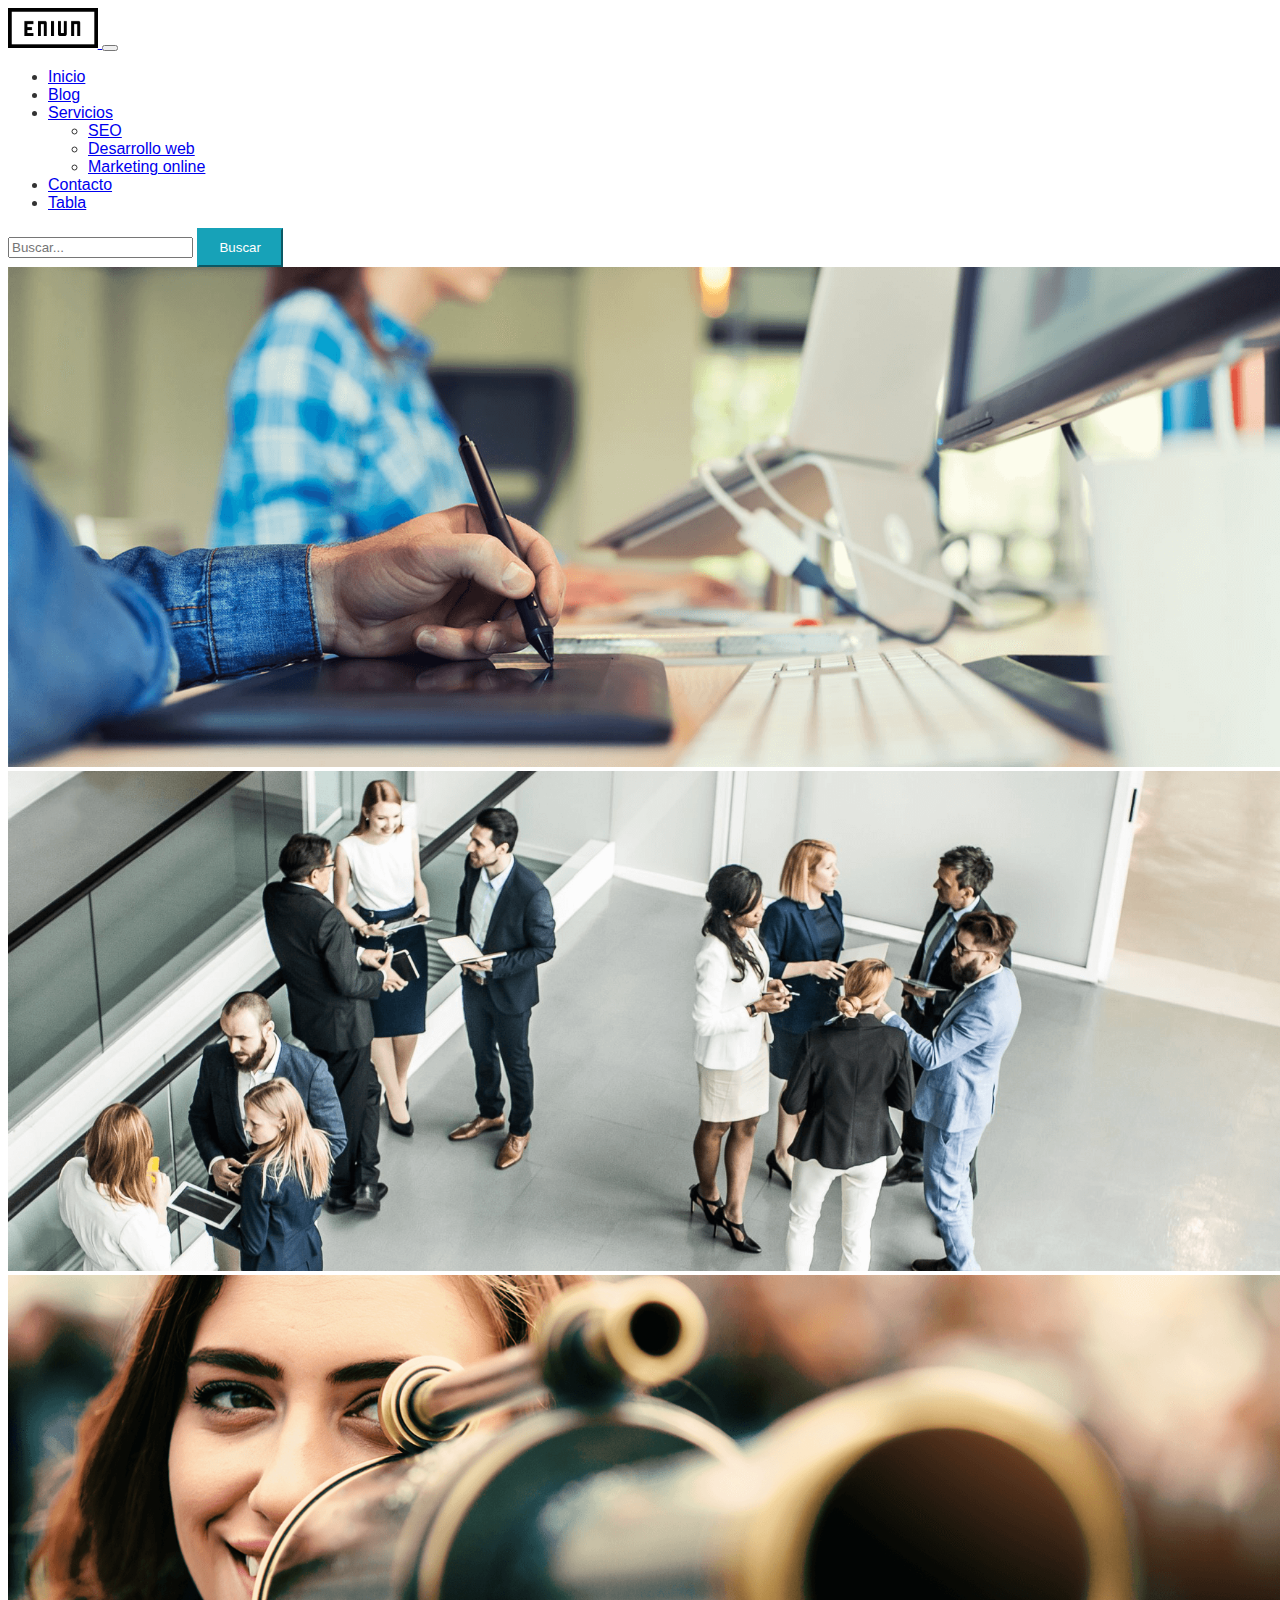
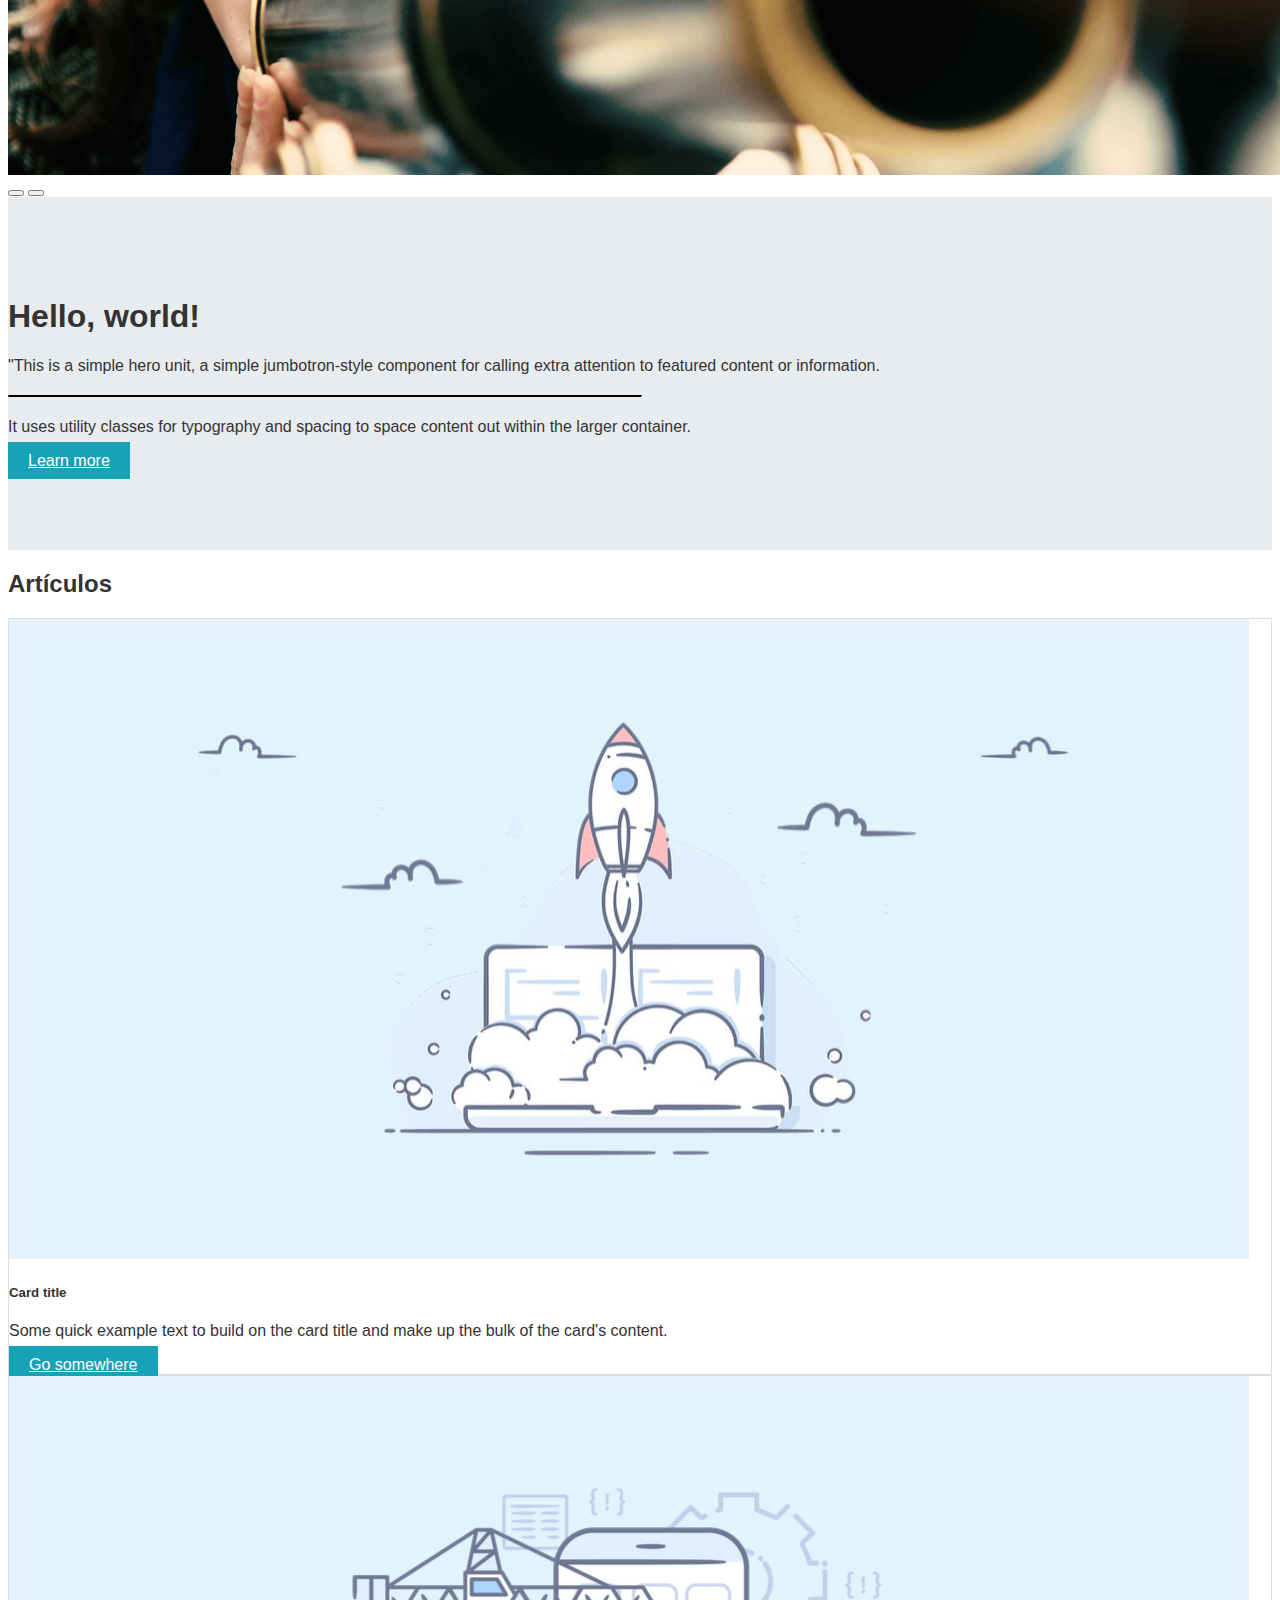
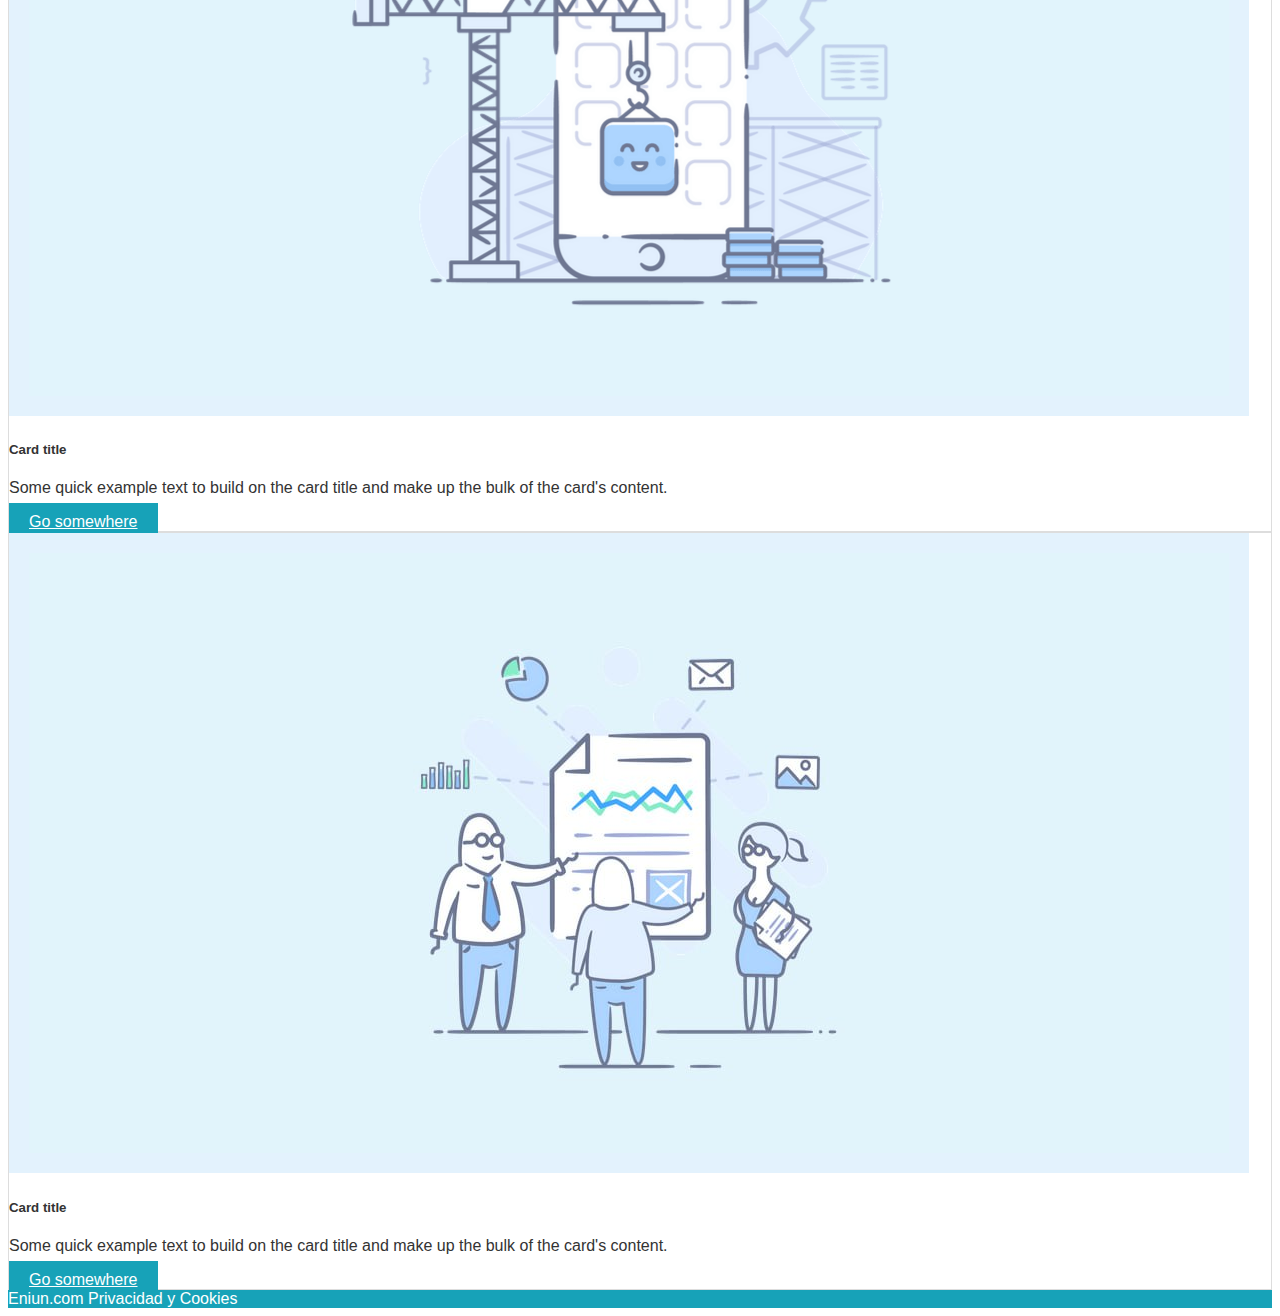
<file: index.html>
<!DOCTYPE html>
<html lang="es">
<head>
    <meta charset="UTF-8">
    <meta name="viewport" content="width=device-width, initial-scale=1.0">
    <title>ENIUN</title>
    <!-- Enlace a la hoja de estilos CSS externa -->
    <link rel="stylesheet" href="css/estilos.css">
    <!-- Enlace a Bootstrap CSS desde CDN -->
    <link href="https://cdn.jsdelivr.net/npm/bootstrap@5.3.8/dist/css/bootstrap.min.css" rel="stylesheet" integrity="sha384-sRIl4kxILFvY47J16cr9ZwB07vP4J8+LH7qKQnuqkuIAvNWLzeN8tE5YBujZqJLB" crossorigin="anonymous">
    <script src="https://cdn.jsdelivr.net/npm/bootstrap@5.3.8/dist/js/bootstrap.bundle.min.js" integrity="sha384-FKyoEForCGlyvwx9Hj09JcYn3nv7wiPVlz7YYwJrWVcXK/BmnVDxM+D2scQbITxI" crossorigin="anonymous"></script>
</head>
<body>

    <nav class="navbar navbar-expand-lg navbar-light bg-light border-bottom">
        <div class="container">
            <a class="navbar-brand" href="#">
                <img src="images/logo.png" alt="Logo ENIUN" class="logo-img">
            </a>

            <button class="navbar-toggler" type="button" data-bs-toggle="collapse" data-bs-target="#menuPrincipal">
                <span class="navbar-toggler-icon"></span>
            </button>

            <div class="collapse navbar-collapse" id="menuPrincipal">
                <ul class="navbar-nav me-auto mb-2 mb-lg-0">
                    <li class="nav-item">
                        <a class="nav-link" href="#">Inicio</a>
                    </li>
                    <li class="nav-item">
                        <a class="nav-link" href="#">Blog</a>
                    </li>
                    
                    <li class="nav-item dropdown">
                        <a class="nav-link dropdown-toggle" href="#" id="desplegableServicios" role="button" data-bs-toggle="dropdown">
                            Servicios
                        </a>
                        <ul class="dropdown-menu">
                            <li><a class="dropdown-item" href="#">SEO</a></li>
                            <li><a class="dropdown-item" href="#">Desarrollo web</a></li>
                            <li><a class="dropdown-item" href="#">Marketing online</a></li>
                        </ul>
                    </li>

                    <li class="nav-item">
                        <a class="nav-link" href="contacto.html">Contacto</a>
                    </li>

                    <li class="nav-item">
                        <a class="nav-link" href="tabla.html">Tabla</a>
                    </li>
                </ul>

                <form class="d-flex">
                    <input class="form-control me-2" type="search" placeholder="Buscar...">
                    <button class="btn btn-boton" type="submit">Buscar</button>
                </form>
            </div>
        </div>
    </nav>
    <header>
        <div id="miCarrusel" class="carousel slide" data-bs-ride="carousel">
            <div class="carousel-inner">
                <div class="carousel-item active">
                    <img src="images/carrusel1.png" class="d-block w-100 img-carrusel" alt="Foto 1">
                </div>
                <div class="carousel-item">
                    <img src="images/carrusel2.png" class="d-block w-100 img-carrusel" alt="Foto 2">
                </div>
                <div class="carousel-item">
                    <img src="images/carrusel3.png" class="d-block w-100 img-carrusel" alt="Foto 3">
                </div>
            </div>
            <button class="carousel-control-prev" type="button" data-bs-target="#miCarrusel" data-bs-slide="prev">
                <span class="carousel-control-prev-icon"></span>
            </button>
            <button class="carousel-control-next" type="button" data-bs-target="#miCarrusel" data-bs-slide="next">
                <span class="carousel-control-next-icon"></span>
            </button>
        </div>

        <div class="container-fluid fondo-gris">
            <h1>Hello, world!</h1>
            <p>"This is a simple hero unit, a simple jumbotron-style component for calling extra attention to featured content or information.</p>
            <hr style="width: 50%; border-top: 2px solid black;">
            <p>It uses utility classes for typography and spacing to space content out within the larger container.</p>
            <a href="#" class="btn btn-boton">Learn more</a>
        </div>
    </header>

    <main class="container py-5">
        <h2 class="text-center mb-4">Artículos</h2>
        
        <div class="row">
            <div class="col-12 col-md-6 col-lg-4 mb-4">
                <div class="card">
                    <img src="images/foto1.jpg" class="card-img-top imagen-azul" alt="Foto 1">
                    <div class="card-body">
                        <h5>Card title</h5>
                        <p>Some quick example text to build on the card title and make up the bulk of the card's content.</p>
                        <a href="#" class="btn btn-boton">Go somewhere</a>
                    </div>
                </div>
            </div>

            <div class="col-12 col-md-6 col-lg-4 mb-4">
                <div class="card">
                    <img src="images/foto2.png" class="card-img-top imagen-azul" alt="Foto 2">
                    <div class="card-body">
                        <h5>Card title</h5>
                        <p>Some quick example text to build on the card title and make up the bulk of the card's content.</p>
                        <a href="#" class="btn btn-boton">Go somewhere</a>
                    </div>
                </div>
            </div>

            <div class="col-12 col-md-6 col-lg-4 mb-4">
                <div class="card">
                    <img src="images/foto3.jpg" class="card-img-top imagen-azul" alt="Foto 3">
                    <div class="card-body">
                        <h5>Card title</h5>
                        <p>Some quick example text to build on the card title and make up the bulk of the card's content.</p>
                        <a href="#" class="btn btn-boton">Go somewhere</a>
                    </div>
                </div>
            </div>
        </div>
    </main>

    <footer class="footer-color py-3">
        <div class="container d-flex justify-content-between">
            <span>Eniun.com</span>
            <span>Privacidad y Cookies</span>
        </div>
    </footer>
</body>
</html>
</file>
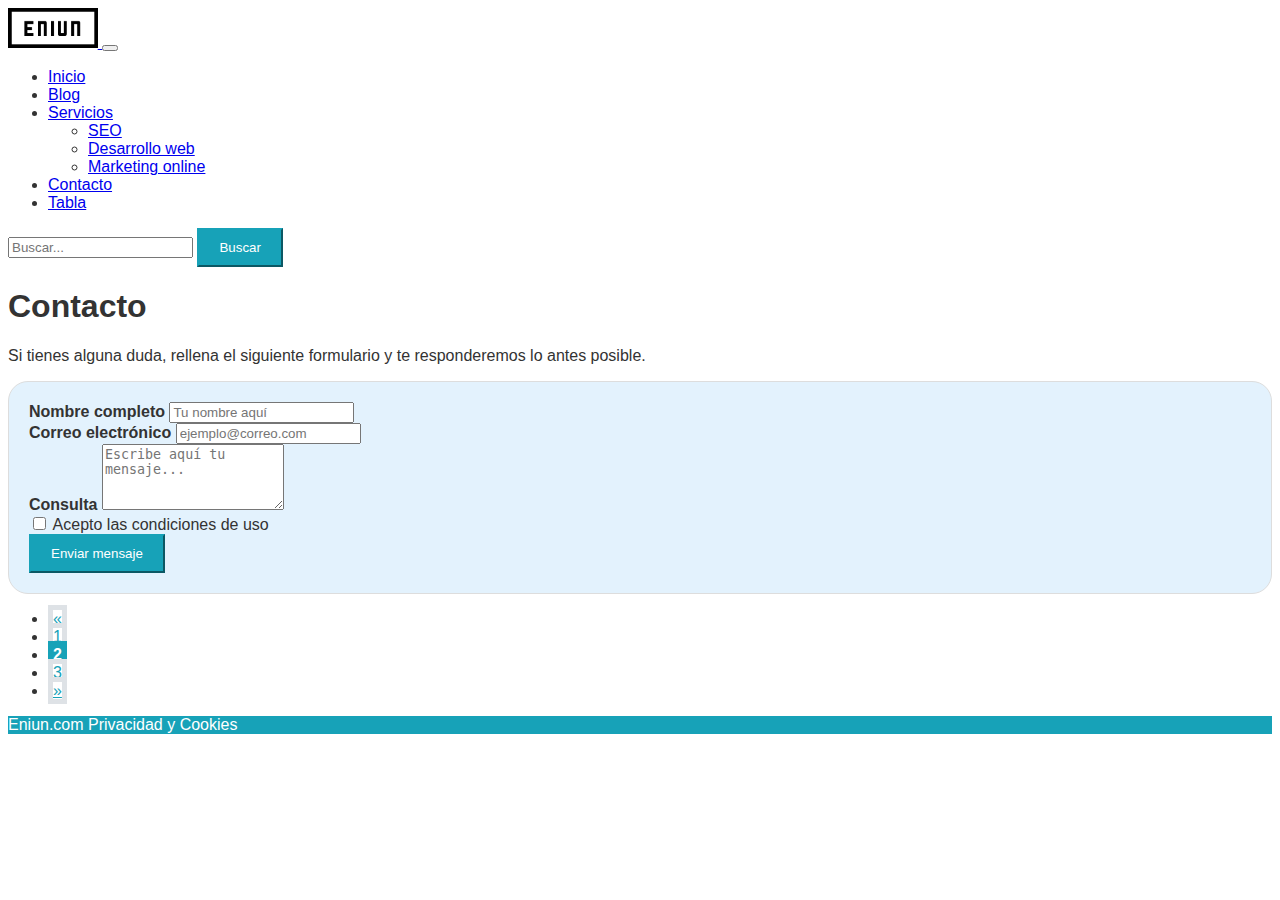
<file: contacto.html>
<!DOCTYPE html>
<html lang="es">
<head>
    <meta charset="UTF-8">
    <meta name="viewport" content="width=device-width, initial-scale=1.0">
    <title>Contacto</title>
    <!-- Enlace a la hoja de estilos CSS externa -->
    <link rel="stylesheet" href="css/estilos.css">
    <!-- Enlace a Bootstrap CSS desde CDN -->
    <link href="https://cdn.jsdelivr.net/npm/bootstrap@5.3.8/dist/css/bootstrap.min.css" rel="stylesheet" integrity="sha384-sRIl4kxILFvY47J16cr9ZwB07vP4J8+LH7qKQnuqkuIAvNWLzeN8tE5YBujZqJLB" crossorigin="anonymous">
    <script src="https://cdn.jsdelivr.net/npm/bootstrap@5.3.8/dist/js/bootstrap.bundle.min.js" integrity="sha384-FKyoEForCGlyvwx9Hj09JcYn3nv7wiPVlz7YYwJrWVcXK/BmnVDxM+D2scQbITxI" crossorigin="anonymous"></script>
</head>
<body>
    <nav class="navbar navbar-expand-lg navbar-light bg-light border-bottom">
        <div class="container">
            <a class="navbar-brand" href="#">
                <img src="images/logo.png" alt="Logo ENIUN" class="logo-img">
            </a>

            <button class="navbar-toggler" type="button" data-bs-toggle="collapse" data-bs-target="#menuPrincipal">
                <span class="navbar-toggler-icon"></span>
            </button>

            <div class="collapse navbar-collapse" id="menuPrincipal">
                <ul class="navbar-nav me-auto mb-2 mb-lg-0">
                    <li class="nav-item">
                        <a class="nav-link" href="index.html">Inicio</a>
                    </li>
                    <li class="nav-item">
                        <a class="nav-link" href="#">Blog</a>
                    </li>
                    
                    <li class="nav-item dropdown">
                        <a class="nav-link dropdown-toggle" href="#" id="desplegableServicios" role="button" data-bs-toggle="dropdown">
                            Servicios
                        </a>
                        <ul class="dropdown-menu">
                            <li><a class="dropdown-item" href="#">SEO</a></li>
                            <li><a class="dropdown-item" href="#">Desarrollo web</a></li>
                            <li><a class="dropdown-item" href="#">Marketing online</a></li>
                        </ul>
                    </li>

                    <li class="nav-item">
                        <a class="nav-link" href="contacto.html">Contacto</a>
                    </li>

                    <li class="nav-item">
                        <a class="nav-link" href="tabla.html">Tabla</a>
                    </li>
                </ul>

                <form class="d-flex">
                    <input class="form-control me-2" type="search" placeholder="Buscar...">
                    <button class="btn btn-boton" type="submit">Buscar</button>
                </form>
            </div>
        </div>
    </nav>
    <main class="container py-4">
        <h1 class="mb-3">Contacto</h1>
        <p class="mb-5">Si tienes alguna duda, rellena el siguiente formulario y te responderemos lo antes posible.</p>

        <div class="row">
            <div class="col-md-6"> 
                <form class="formulario">
                    <div class="mb-3">
                        <label for="nombre" class="form-label">Nombre completo</label>
                        <input type="text" class="form-control" id="nombre" placeholder="Tu nombre aquí">
                    </div>

                    <div class="mb-3">
                        <label for="email" class="form-label">Correo electrónico</label>
                        <input type="email" class="form-control" id="email" placeholder="ejemplo@correo.com">
                    </div>

                    <div class="mb-3">
                        <label for="consulta" class="form-label">Consulta</label>
                        <textarea class="form-control" id="consulta" rows="4" placeholder="Escribe aquí tu mensaje..."></textarea>
                    </div>

                    <div class="mb-3 form-check">
                        <input type="checkbox" class="form-check-input" id="checkCondiciones">
                        <label class="form-check-label" for="checkCondiciones">Acepto las condiciones de uso</label>
                    </div>

                    <button type="submit" class="btn btn-boton">Enviar mensaje</button>
                </form>
            </div>
        </div>

        <nav aria-label="Navegacion" class="mt-5">
            <ul class="pagination justify-content-center">
                <li class="page-item">
                    <a class="page-link" href="#" aria-label="Anterior">
                        <span aria-hidden="true">&laquo;</span>
                    </a>
                </li>
                <li class="page-item"><a class="page-link" href="#">1</a></li>
                <li class="page-item active"><a class="page-link" href="#">2</a></li>
                <li class="page-item"><a class="page-link" href="#">3</a></li>
                <li class="page-item">
                    <a class="page-link" href="#" aria-label="Siguiente">
                        <span aria-hidden="true">&raquo;</span>
                    </a>
                </li>
            </ul>
        </nav>
    </main>
    <footer class="footer-color py-3">
        <div class="container d-flex justify-content-between">
            <span>Eniun.com</span>
            <span>Privacidad y Cookies</span>
        </div>
    </footer>
</body>
</html>
</file>
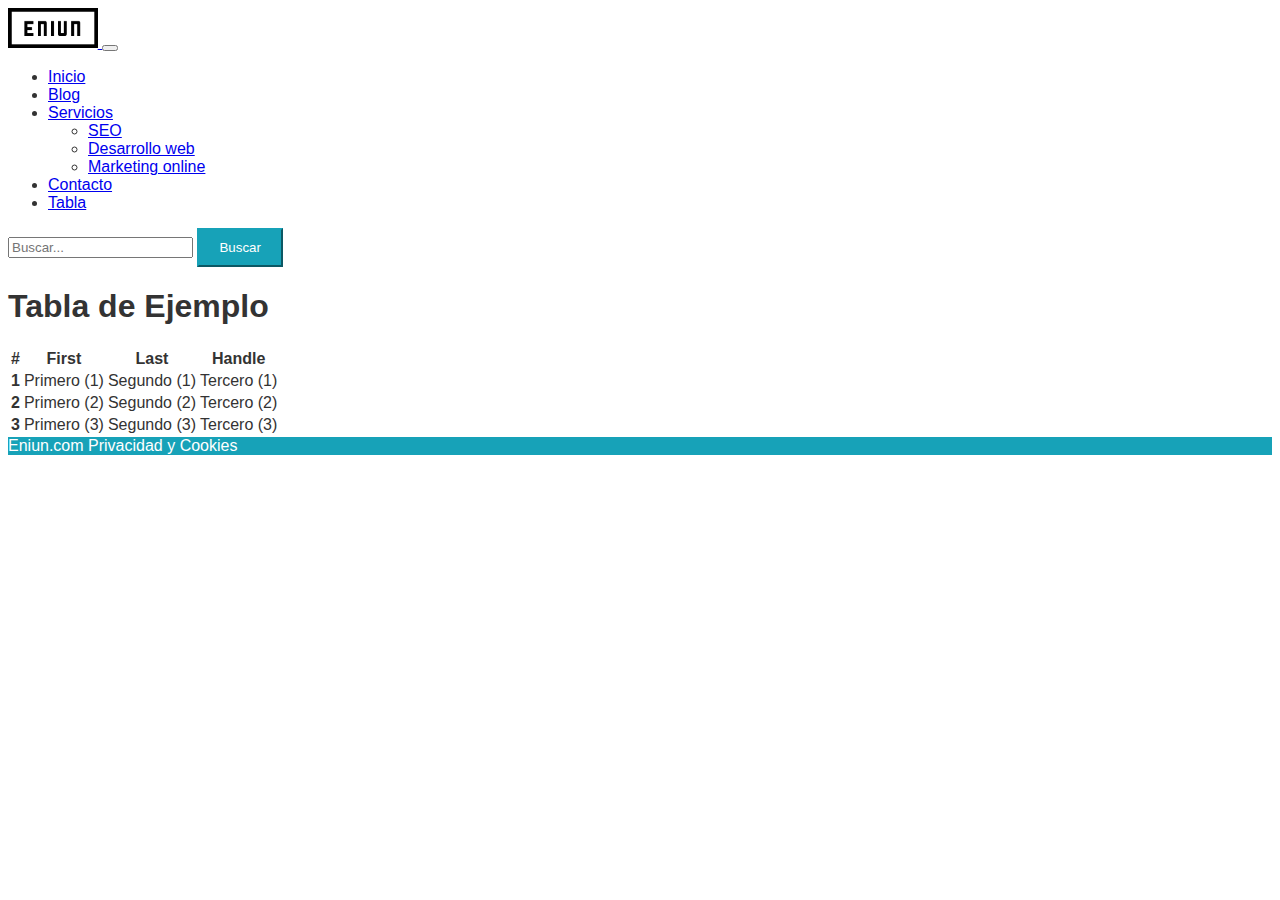
<file: tabla.html>
<!DOCTYPE html>
<html lang="es">
<head>
    <meta charset="UTF-8">
    <meta name="viewport" content="width=device-width, initial-scale=1.0">
    <title>Tabla</title>
    <!-- Enlace a la hoja de estilos CSS externa -->
    <link rel="stylesheet" href="css/estilos.css">
    <!-- Enlace a Bootstrap CSS desde CDN -->
    <link href="https://cdn.jsdelivr.net/npm/bootstrap@5.3.8/dist/css/bootstrap.min.css" rel="stylesheet" integrity="sha384-sRIl4kxILFvY47J16cr9ZwB07vP4J8+LH7qKQnuqkuIAvNWLzeN8tE5YBujZqJLB" crossorigin="anonymous">
    <script src="https://cdn.jsdelivr.net/npm/bootstrap@5.3.8/dist/js/bootstrap.bundle.min.js" integrity="sha384-FKyoEForCGlyvwx9Hj09JcYn3nv7wiPVlz7YYwJrWVcXK/BmnVDxM+D2scQbITxI" crossorigin="anonymous"></script>
</head>
<body>
    <nav class="navbar navbar-expand-lg navbar-light bg-light border-bottom">
        <div class="container">
            <a class="navbar-brand" href="#">
                <img src="images/logo.png" alt="Logo ENIUN" class="logo-img">
            </a>

            <button class="navbar-toggler" type="button" data-bs-toggle="collapse" data-bs-target="#menuPrincipal">
                <span class="navbar-toggler-icon"></span>
            </button>

            <div class="collapse navbar-collapse" id="menuPrincipal">
                <ul class="navbar-nav me-auto mb-2 mb-lg-0">
                    <li class="nav-item">
                        <a class="nav-link" href="index.html">Inicio</a>
                    </li>
                    <li class="nav-item">
                        <a class="nav-link" href="#">Blog</a>
                    </li>
                    
                    <li class="nav-item dropdown">
                        <a class="nav-link dropdown-toggle" href="#" id="desplegableServicios" role="button" data-bs-toggle="dropdown">
                            Servicios
                        </a>
                        <ul class="dropdown-menu">
                            <li><a class="dropdown-item" href="#">SEO</a></li>
                            <li><a class="dropdown-item" href="#">Desarrollo web</a></li>
                            <li><a class="dropdown-item" href="#">Marketing online</a></li>
                        </ul>
                    </li>

                    <li class="nav-item">
                        <a class="nav-link" href="contacto.html">Contacto</a>
                    </li>

                    <li class="nav-item">
                        <a class="nav-link" href="tabla.html">Tabla</a>
                    </li>
                </ul>

                <form class="d-flex">
                    <input class="form-control me-2" type="search" placeholder="Buscar...">
                    <button class="btn btn-boton" type="submit">Buscar</button>
                </form>
            </div>
        </div>
    </nav>
    <div class="container">
        <h1 class="mb-4 text-center">Tabla de Ejemplo</h1>
        <table class="table table-bordered border-secondary table-striped">
            <thead>
                <tr class="table-dark">
                    <th scope="col">#</th>
                    <th scope="col">First</th>
                    <th scope="col">Last</th>
                    <th scope="col">Handle</th>
                </tr>
            </thead>
            <tbody>
                <tr>
                    <th scope="row">1</th>
                    <td>Primero (1)</td>
                    <td>Segundo (1)</td>
                    <td>Tercero (1)</td>
                </tr>
                <tr>
                    <th scope="row">2</th>
                    <td>Primero (2)</td>
                    <td>Segundo (2)</td>
                    <td>Tercero (2)</td>
                </tr>
                <tr>
                    <th scope="row">3</th>
                    <td>Primero (3)</td>
                    <td>Segundo (3)</td>
                    <td>Tercero (3)</td>
                </tr>
            </tbody>
        </table>
    </div>
    <footer class="footer-color py-3">
        <div class="container d-flex justify-content-between">
            <span>Eniun.com</span>
            <span>Privacidad y Cookies</span>
        </div>
    </footer>
</body>
</html>
</file>
<file: css/estilos.css>
body {
    font-family: Arial, sans-serif;
    color: #333;
}

.logo-img {
    height: 40px;
    width: auto;
}

.navbar-brand {
    font-weight: bold;
}

.img-carrusel {
    max-height: 500px;
    object-fit: cover;
}

.fondo-gris {
    background-color: #e9ecef;
    padding-top: 80px;
    padding-bottom: 80px;
    width: 100%;
    margin-top: 0;
    text-align: left;
}

hr {
    opacity: 1;
    margin: 20px 0;
}

.imagen-azul {
    background-color: #e3f2fd;
    padding: 20px;
}

.card {
    border: 1px solid #ddd;
    transition: 0.3s;
}

.card:hover {
    box-shadow: 0 4px 8px rgba(0,0,0,0.1);
}

.btn.btn-boton {
    background-color: #17a2b8;
    border-color: #17a2b8;
    color: white;
    padding: 10px 20px;
}

.btn.btn-boton:hover {
    background-color: #138496;
    border-color: #117a8b;
    color: white;
}

.footer-color {
    background-color: #17a2b8;
    color: white;
}


/* Estilos para contacto.html */
.breadcrumb-item a {
    color: #17a2b8;
    text-decoration: none;
}

.breadcrumb-item a:hover {
    text-decoration: underline;
}

.page-link {
    color: #17a2b8;
    background-color: white;
    border: 5px solid #dee2e6;
}

.page-link:hover {
    color: white;
    background-color: #138496;
    border-color: #117a8b;
}

.page-item.active .page-link {
    color: white;
    background-color: #17a2b8;
    border-color: #17a2b8;
    font-weight: bolder;
}

.form-label {
    font-weight: bold;
}

.formulario {
    border: 1px solid #ddd;
    padding: 20px;
    border-radius: 20px;
    background-color: #e3f2fd;
}



/* Estilos para tabla.html */
.table th, .table td {
    text-align: center;
    vertical-align: middle;
}
</file>
